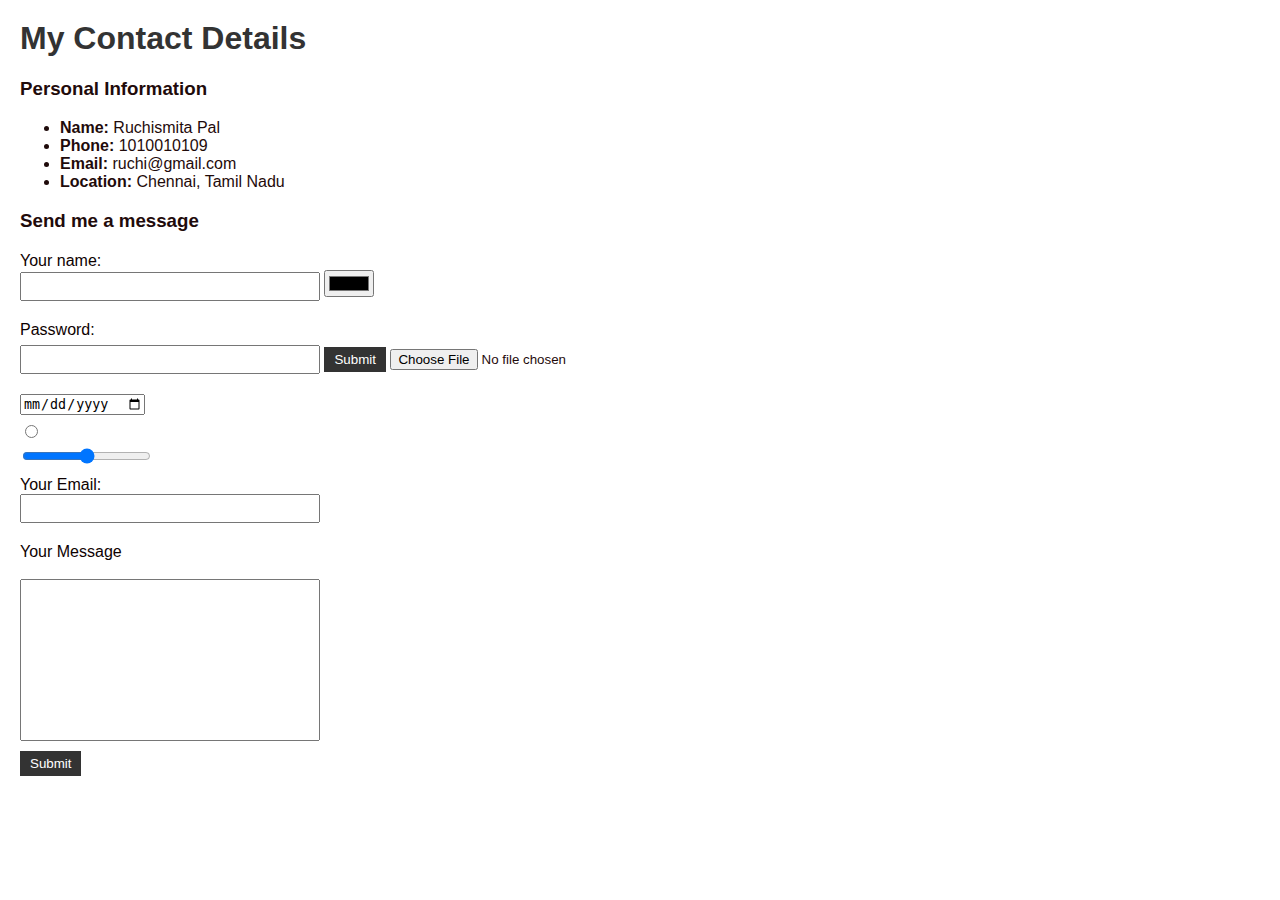
<file: contact-me.html>
<html>
    <head>
        <meta charset="utf-8">
        <title>Contact Me</title>
        <link rel="stylesheet" href="css/contact-me.css">
    </head>
    <body>
        <h1>My Contact Details</h1>
        <!--<p>My Address</p>
        <p>8974107734</p>
        <p>ruchismita2020paul@gmail.com</p>  -->

        <div class="contact-info">
      <h3>Personal Information</h3>
      <ul>
        <li><strong>Name:</strong> Ruchismita Pal</li>
        <li><strong>Phone:</strong> 1010010109</li>
        <li><strong>Email:</strong> ruchi@gmail.com</li>
        <li><strong>Location:</strong> Chennai, Tamil Nadu</li>
      </ul>
       </div>
       <h3>Send me a message</h3>
        <form class="" action="mailto:ruchismita2020paul@gmail.com"method="post" enctype="text/plain">
            <label>Your name:</label>
            <input type="text" name="" value="">
            <input type="color"name="" value=""><br>
            <label>Password:</label>
            <input type="password" name="" value="">
            <input type="submit" name="">
            <input type="file"><br>
            <input type="date"><br>
            <input type="radio"><br>
            <input type="range"><br>
            <label>Your Email:</label>
            <input type="email" name="" value=""><br>
            <label>Your Message</label><br>
            <textarea name="name" rows="10" cols="30"></textarea><br>
            <input type="submit" name="">
        </form>
    </body>
</html>          







<!--<!DOCTYPE html>
<html>
<head>
  <meta charset="utf-8">
  <title>Contact Me</title>
  <link rel="stylesheet" href="css/styles.css">
</head>
<body>
  <header>
    <h1>Contact Me</h1>
  </header>

  <main>
    <div class="contact-info">
      <h3>Personal Information</h3>
      <ul>
        <li><strong>Name:</strong> Your Name</li>
        <li><strong>Phone:</strong> Your Phone Number</li>
        <li><strong>Email:</strong> Your Email Address</li>
        <li><strong>Location:</strong> Your City, State</li>
      </ul>
    </div>

    <div class="contact-form">
      <h3>Send me a message</h3>
      <form action="submit-form.php" method="post">
        <label for="name">Your Name:</label>
        <input type="text" id="name" name="name" required>

        <label for="email">Your Email:</label>
        <input type="email" id="email" name="email" required>

        <label for="message">Your Message:</label>
        <textarea id="message" name="message" rows="5" required></textarea>

        <button type="submit">Send Message</button>
      </form>
    </div>
  </main>
</body>
</html>    -->
</file>
<file: css/contact-me.css>
/*body {
    font-family: Arial, sans-serif;
    margin: 20px;
  }
  
  h1 {
    color: #333;
  }
  
  p {
    color: #666;
  }
  
  form {
    margin-top: 20px;
  }
  
  label {
    display: block;
    margin-top: 10px;
    color: #333;
  }
  
  input[type="text"],
  input[type="password"],
  input[type="email"],
  textarea {
    width: 300px;
    padding: 5px;
    margin-bottom: 10px;
  }
  
  input[type="submit"] {
    padding: 5px 10px;
    background-color: #333;
    color: #fff;
    border: none;
    cursor: pointer;
  }
  
  input[type="file"],
  input[type="date"],
  input[type="radio"],
  input[type="range"] {
    margin-top: 10px;
  }
  
  textarea {
    resize: none;
  }
  */
  






  body {
    font-family: Arial, sans-serif;
    margin: 20px;
    /*background-color: #f2f2f2; /* Add the desired background color */
    background-image: url("https://wallpaperaccess.com/full/340541.jpg"); /* Set the background image */
    background-size: cover; /* Adjust the background image size */
    background-position: center; /* Adjust the background image position */
    color: #1f0b0b;
  }
  
  h1 {
    color: #333;
  }
  
  p {
    color: #190404;
  }
  
  form {
    margin-top: 20px;
  }
  
  label {
    display: block;
    margin-top: 10px;
    color: #0e0101;
  }
  
  input[type="text"],
  input[type="password"],
  input[type="email"],
  textarea {
    width: 300px;
    padding: 5px;
    margin-bottom: 10px;
  }
  
  input[type="submit"] {
    padding: 5px 10px;
    background-color: #333;
    color: #fff;
    border: none;
    cursor: pointer;
  }
  
  input[type="file"],
  input[type="date"],
  input[type="radio"],
  input[type="range"] {
    margin-top: 10px;
  }
  
  textarea {
    resize: none;
  }
</file>
